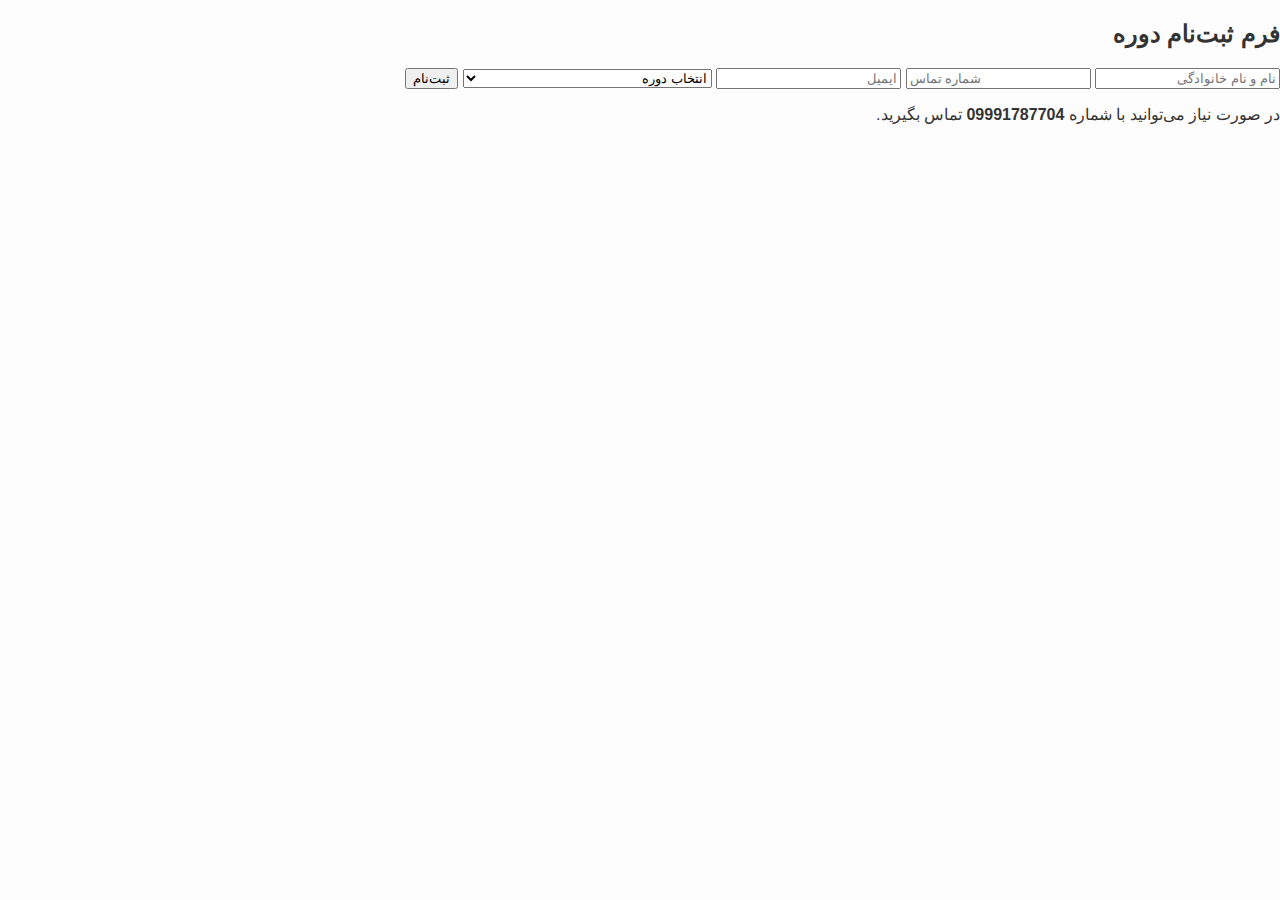
<file: register.html>
<!DOCTYPE html>
<html lang="fa" dir="rtl">
<head>
  <meta charset="UTF-8" />
  <title>ثبت‌نام دوره - هانورا اکسیم</title>
  <link rel="stylesheet" href="style.css" />
  <link href="https://fonts.googleapis.com/css2?family=Vazirmatn&family=Lalezar&display=swap" rel="stylesheet" />
</head>
<body>

  <section class="register">
    <h2>فرم ثبت‌نام دوره</h2>
    <form action="https://formspree.io/f/mvgqovkg" method="POST">
      <input type="text" name="name" placeholder="نام و نام خانوادگی" required />
      <input type="tel" name="phone" placeholder="شماره تماس" required />
      <input type="email" name="email" placeholder="ایمیل" required />
      <select name="course" id="course-select" required>
        <option value="">انتخاب دوره</option>
        <option value="کارگاه واردات و ثبت سفارش">کارگاه واردات و ثبت سفارش</option>
        <option value="دوره تخصصی تجار و تولیدکنندگان">دوره تخصصی تجار و تولیدکنندگان</option>
        <option value="دوره جامع سامانه انبارها و لجستیک داخلی">دوره جامع سامانه انبارها و لجستیک داخلی</option>
      </select>
      <button type="submit">ثبت‌نام</button>
    </form>
    <p class="alt-contact">
      در صورت نیاز می‌توانید با شماره <strong>09991787704</strong> تماس بگیرید.
    </p>
  </section>

  <script>
    const params = new URLSearchParams(window.location.search);
    const course = params.get('course');
    if(course) {
      document.getElementById('course-select').value = course;
    }
  </script>

</body>
</html>
</file>
<file: style.css>
body {
  margin: 0;
  font-family: 'Vazir', Tahoma, Geneva, Verdana, sans-serif;
  direction: rtl;
  background-color: #fdfdfd;
  color: #333;
}

header {
  position: relative;
  width: 100%;
  height: 100vh;
  background: url('bg.jpg') no-repeat center center/cover;
  display: flex;
  justify-content: center;
  align-items: center;
  text-align: center;
  overflow: hidden;
  color: #fff;
}

header .overlay {
  position: absolute;
  top: 0; right: 0; bottom: 0; left: 0;
  background: rgba(0, 0, 0, 0.6);
  z-index: 1;
}

.header-content {
  position: relative;
  z-index: 2;
}

.logo {
  width: 100px;
  margin-bottom: 20px;
}

header h1 {
  font-size: 3.5rem;
  margin: 0 0 1rem;
  color: #fff;
  text-shadow: 2px 2px 4px rgba(0,0,0,0.3);
}

header p {
  font-size: 1.4rem;
  max-width: 600px;
  margin: 0 auto 2rem;
  line-height: 1.8;
  color: #f0f0f0;
}

.btn-contact {
  display: inline-block;
  padding: 12px 40px;
  background: linear-gradient(45deg, #007bff, #00d4ff);
  color: white;
  text-decoration: none;
  font-size: 1.2rem;
  border-radius: 50px;
  transition: all 0.3s ease;
  box-shadow: 0 4px 15px rgba(0,0,0,0.2);
}

.btn-contact:hover {
  background: linear-gradient(45deg, #0056b3, #00aaff);
  box-shadow: 0 6px 20px rgba(0,0,0,0.3);
}

/* درباره ما */
.about {
  padding: 80px 20px;
  background: #ffffff;
  text-align: center;
}

.about-text {
  max-width: 600px;
  margin: 0 auto 40px;
  text-align: right;
}

.about-text h2 {
  font-size: 2.8rem;
  color: #007bff;
  margin-bottom: 20px;
}

.about-text p {
  font-size: 1.3rem;
  line-height: 2;
  color: #555;
}

.about-img {
  max-width: 400px;
  border-radius: 15px;
  box-shadow: 0 6px 20px rgba(0,0,0,0.15);
  width: 100%;
  height: auto;
}

/* تماس با ما */
#contact {
  padding: 60px 20px;
  text-align: center;
  background: #f7f7f7;
}

#contact h2 {
  font-size: 2.5rem;
  color: #007bff;
  margin-bottom: 20px;
}

#contact p {
  font-size: 1.2rem;
  color: #333;
}
</file>
